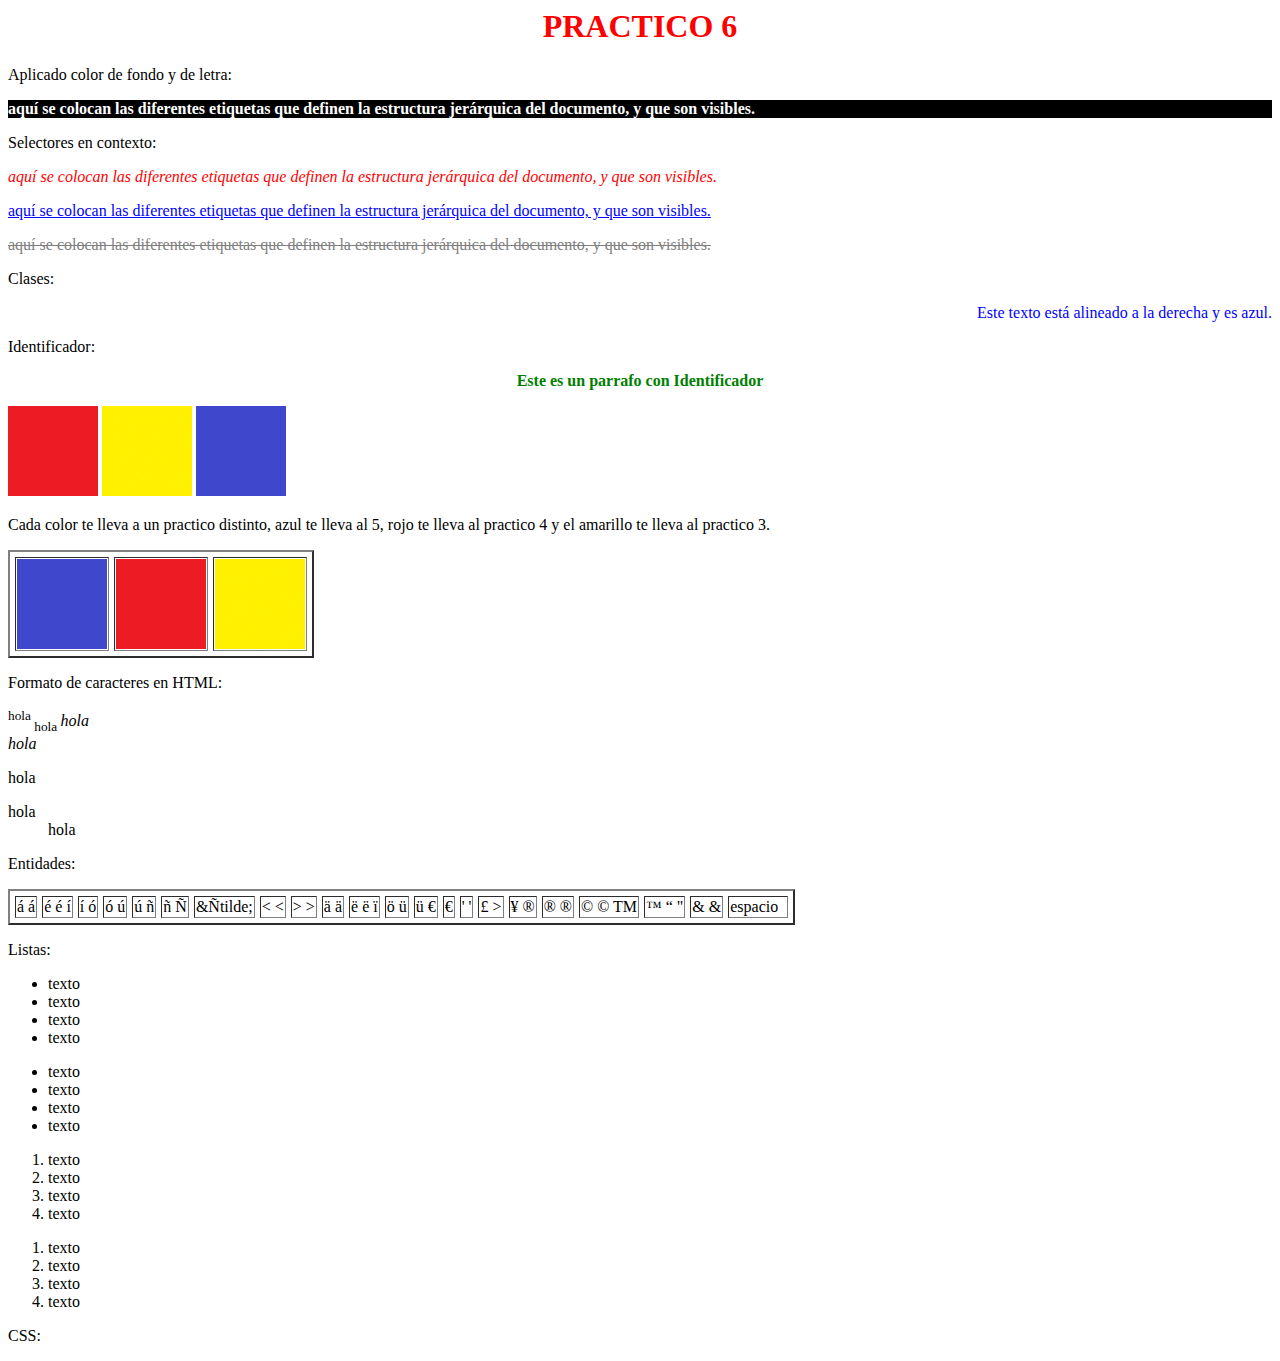
<file: index.html>
<html>
  <head>
   <title>este es el titulo del documento</title>
	<link rel="stylesheet" href="inde.css">

  </head>
  <body>
	<h1> PRACTICO 6</h1>
  <p> Aplicado color de fondo y de letra: </p>
   <p class="bfn"><b> aquí se colocan las diferentes etiquetas que
   definen la estructura jerárquica del documento, y que
   son visibles.
  </b>
<p> Selectores en contexto: </p>  
  <p> <i> aquí se colocan las diferentes etiquetas que
  definen la estructura jerárquica del documento, y que
  son visibles.
  </i>
  </p>
  <p> <u> aquí se colocan las diferentes etiquetas que
  definen la estructura jerárquica del documento, y que
  son visibles.
  </u>
  </p>
  <p> <s> aquí se colocan las diferentes etiquetas que
  definen la estructura jerárquica del documento, y que
  son visibles.
  </s>
  </p>
<p> Clases: </p>

  <p class="derechaAzul">
  Este texto está alineado a la derecha y es azul.

<p> Identificador: </p>
<p id="Titulo">Este es un parrafo con Identificador</p>

  <img src="rojo.png" width="90" height="90">
  <img src="amarillo.gif" width="90" height="90">
  <img src="azul.jpg" width="90" height="90">
  <p>
  </p>   
  <p>
   Cada color te lleva a un practico distinto, azul te lleva al 5, rojo te lleva al practico 4 y el amarillo te lleva al practico 3.
  </p>
  <table border="2" cellspacing="5">
	<tr>
   	<td><a href="practico5.html"><img src="azul.jpg" width="90" height="90"></a></td>
   	<td><a href="practico4.html"><img src="rojo.png" width="90" height="90"></a></td>
   	<td><a href="Practico3.html"><img src="amarillo.gif" width="90" height="90"></a></td>
	</tr>
  </table>
<p>Formato de caracteres en HTML: </p>
<sup>hola <!-- superindice --></sup>
<sub>hola <!-- subindice --></sub>
<cite>hola <!-- cita --></cite>
<address>hola <!-- direccion --></address>
<dl>hola <!-- lista de definiciones o terminos --></dl>
<dt>hola <!-- nombre del termino --></dt>
<dd>hola <!-- descripcion o definicion del termino --></dd>

<p>Entidades: </p>
<table border="2" cellspacing="5">
  <tr>
    <td>á &aacute;  </td>
    <td>é &eacute; í </td>
    <td>&iacute; ó </td>
    <td>&oacute; ú </td>
    <td>&uacute; ñ </td>
    <td>&ntilde; Ñ </td>
    <td>&Ñtilde; </td>
    <td>< &lt; </td>
    <td>> &gt; </td>
    <td>ä &auml; </td>
    <td>ë &euml; ï </td>
    <td>&ouml; ü </td>
    <td>&uuml; € </td>
    <td>&euro; </td>
    <td>' &apos; </td>
    <td>£ &gt; </td>
    <td>¥ &reg; </td>
    <td>® &reg; </td>
    <td>© &copy; TM </td>
    <td>&trade; “ &quot; </td>
    <td>& &amp; </td>
    <td>espacio &nbsp; </td>
  </tr>
</table>

<p>Listas: </p>
<ul>
  <li>texto</li>
  <li>texto</li>
  <li>texto</li>
  <li>texto</li>
</ul>

<ul type="disc">
  <li>texto</li>
  <li>texto</li>
  <li>texto</li>
  <li>texto</li>
</ul>

<ol>
  <li>texto</li>
  <li>texto</li>
  <li>texto</li>
  <li>texto</li>
</ol>

<ol type="1">
  <li>texto</li>
  <li>texto</li>
  <li>texto</li>
  <li>texto</li>
</ol>

<p>CSS: </p>



  </body>
 </html>
</file>
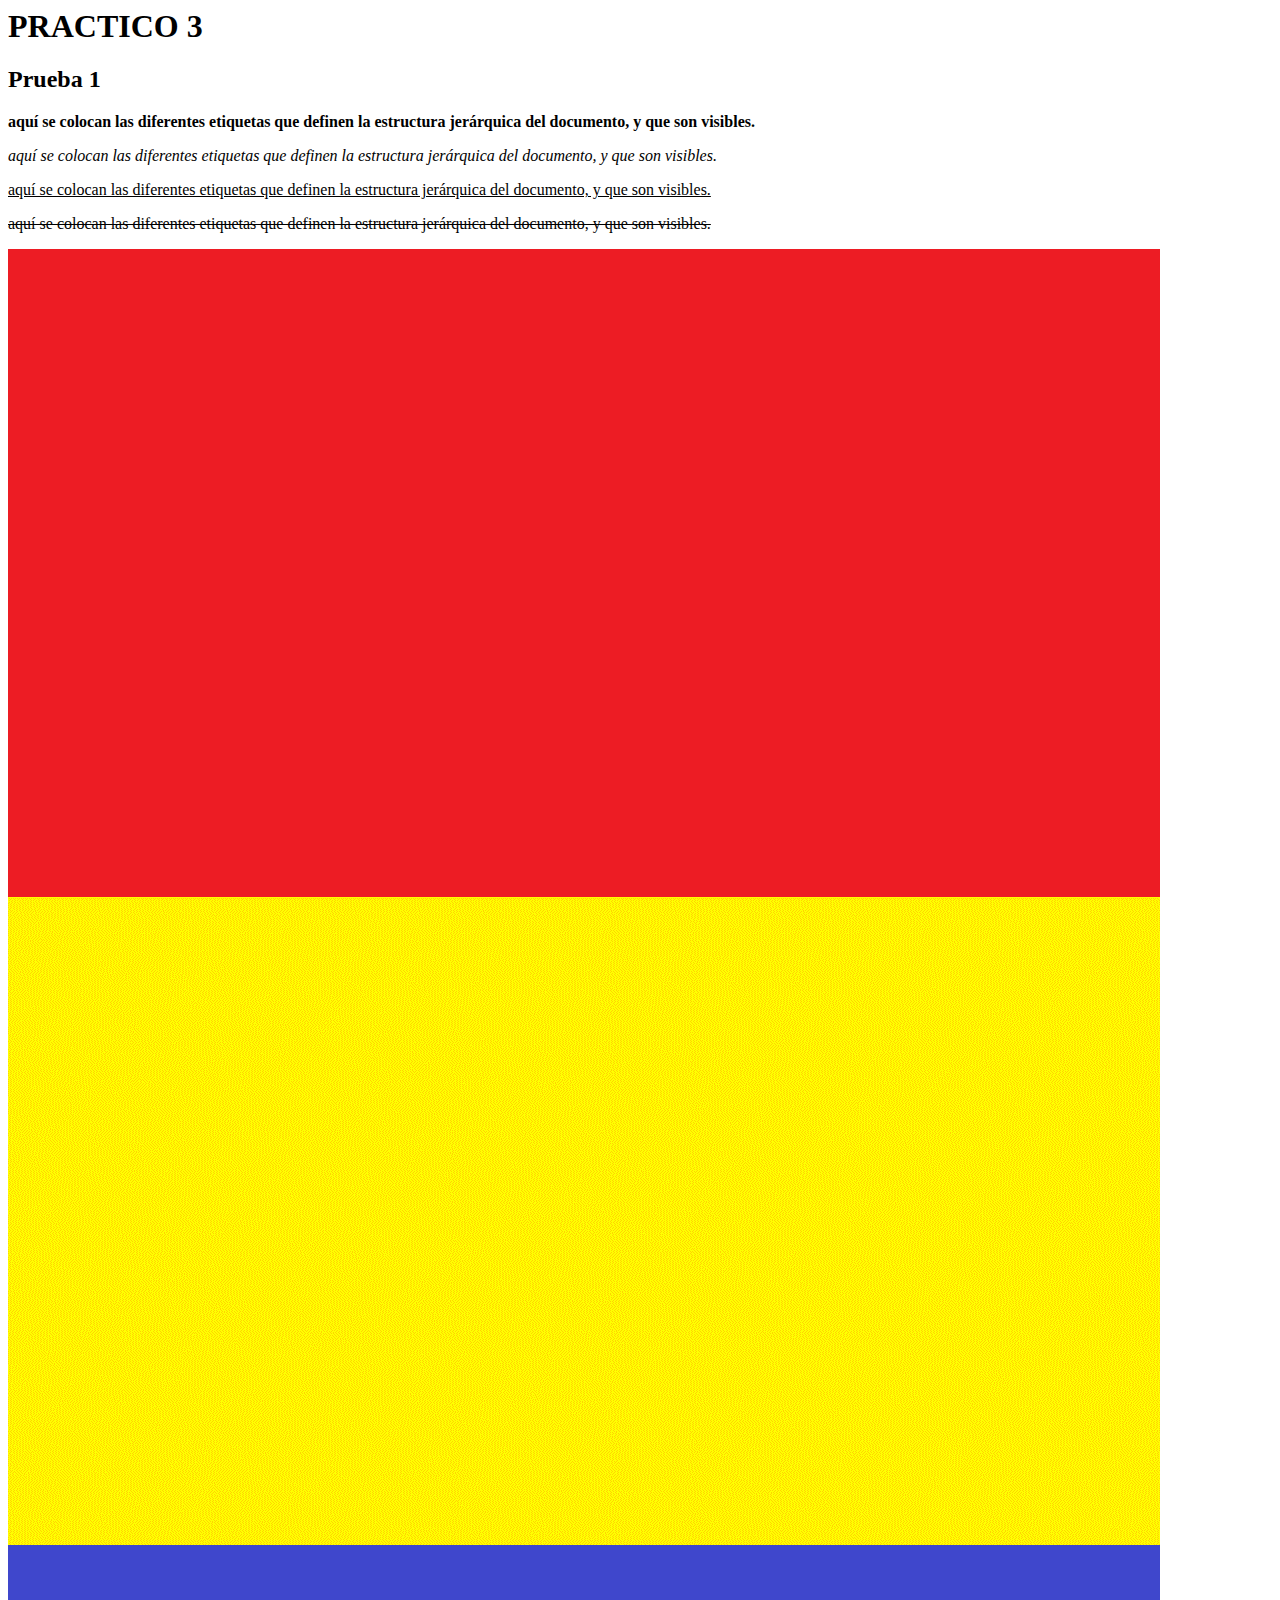
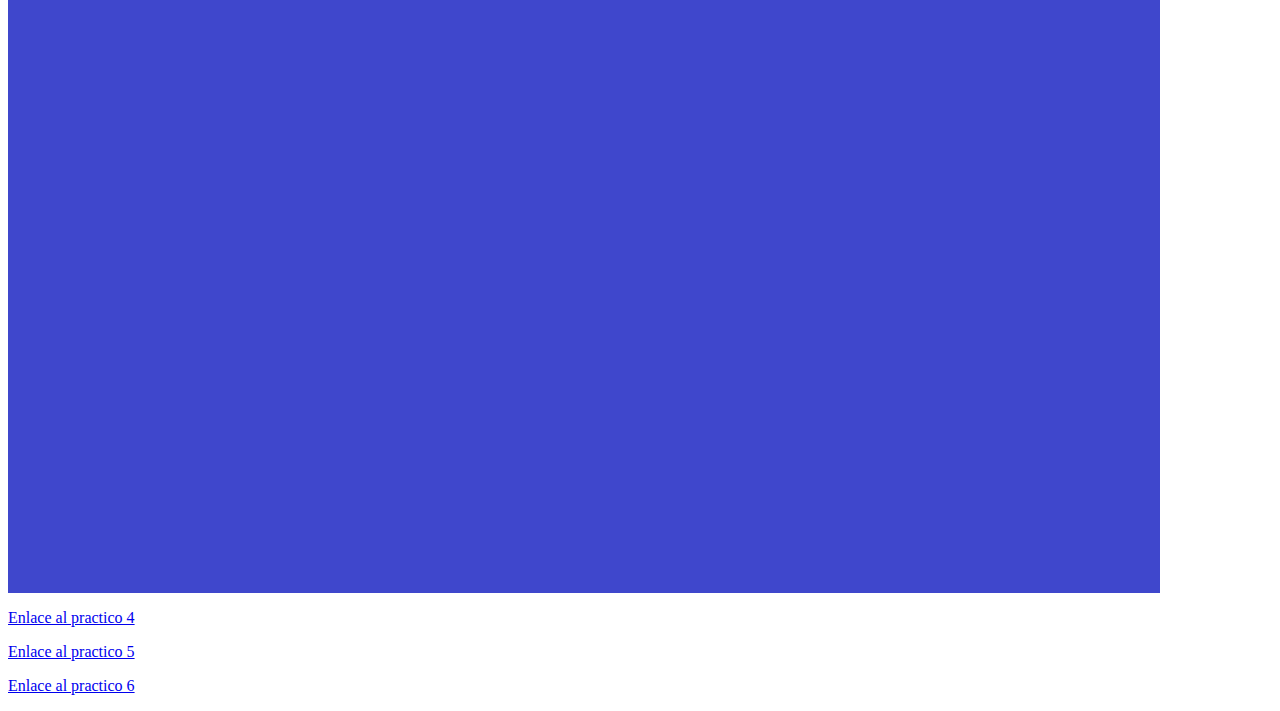
<file: Practico3.html>
<html>
  <head>
   <title>este es el titulo del documento</title>
  </head>
  <body> 
    <h1> PRACTICO 3</h1> 
    <h2>Prueba 1</h2>
   <p> <b> aquí se colocan las diferentes etiquetas que
   definen la estructura jerárquica del documento, y que
   son visibles.
  </b>
  </p>
   <p> <i> aquí se colocan las diferentes etiquetas que
   definen la estructura jerárquica del documento, y que
   son visibles.
  </i>
  </p>
  <p> <u> aquí se colocan las diferentes etiquetas que
   definen la estructura jerárquica del documento, y que
   son visibles.
  </u>
  </p>
  <p> <s> aquí se colocan las diferentes etiquetas que
   definen la estructura jerárquica del documento, y que
   son visibles.
  </s>
  </p>
  <img src="rojo.png">
  <img src="amarillo.gif"> 
  <img src="azul.jpg">   
  <p>  
  <a href="practico4.html">Enlace al practico 4</a>
  </p> 
  <p>  
  <a href="practico5.html">Enlace al practico 5</a>
  </p> 
<p>
  <a href="practico6.html">Enlace al practico 6</a>
  </p>   
  </body>
 </html>
</file>
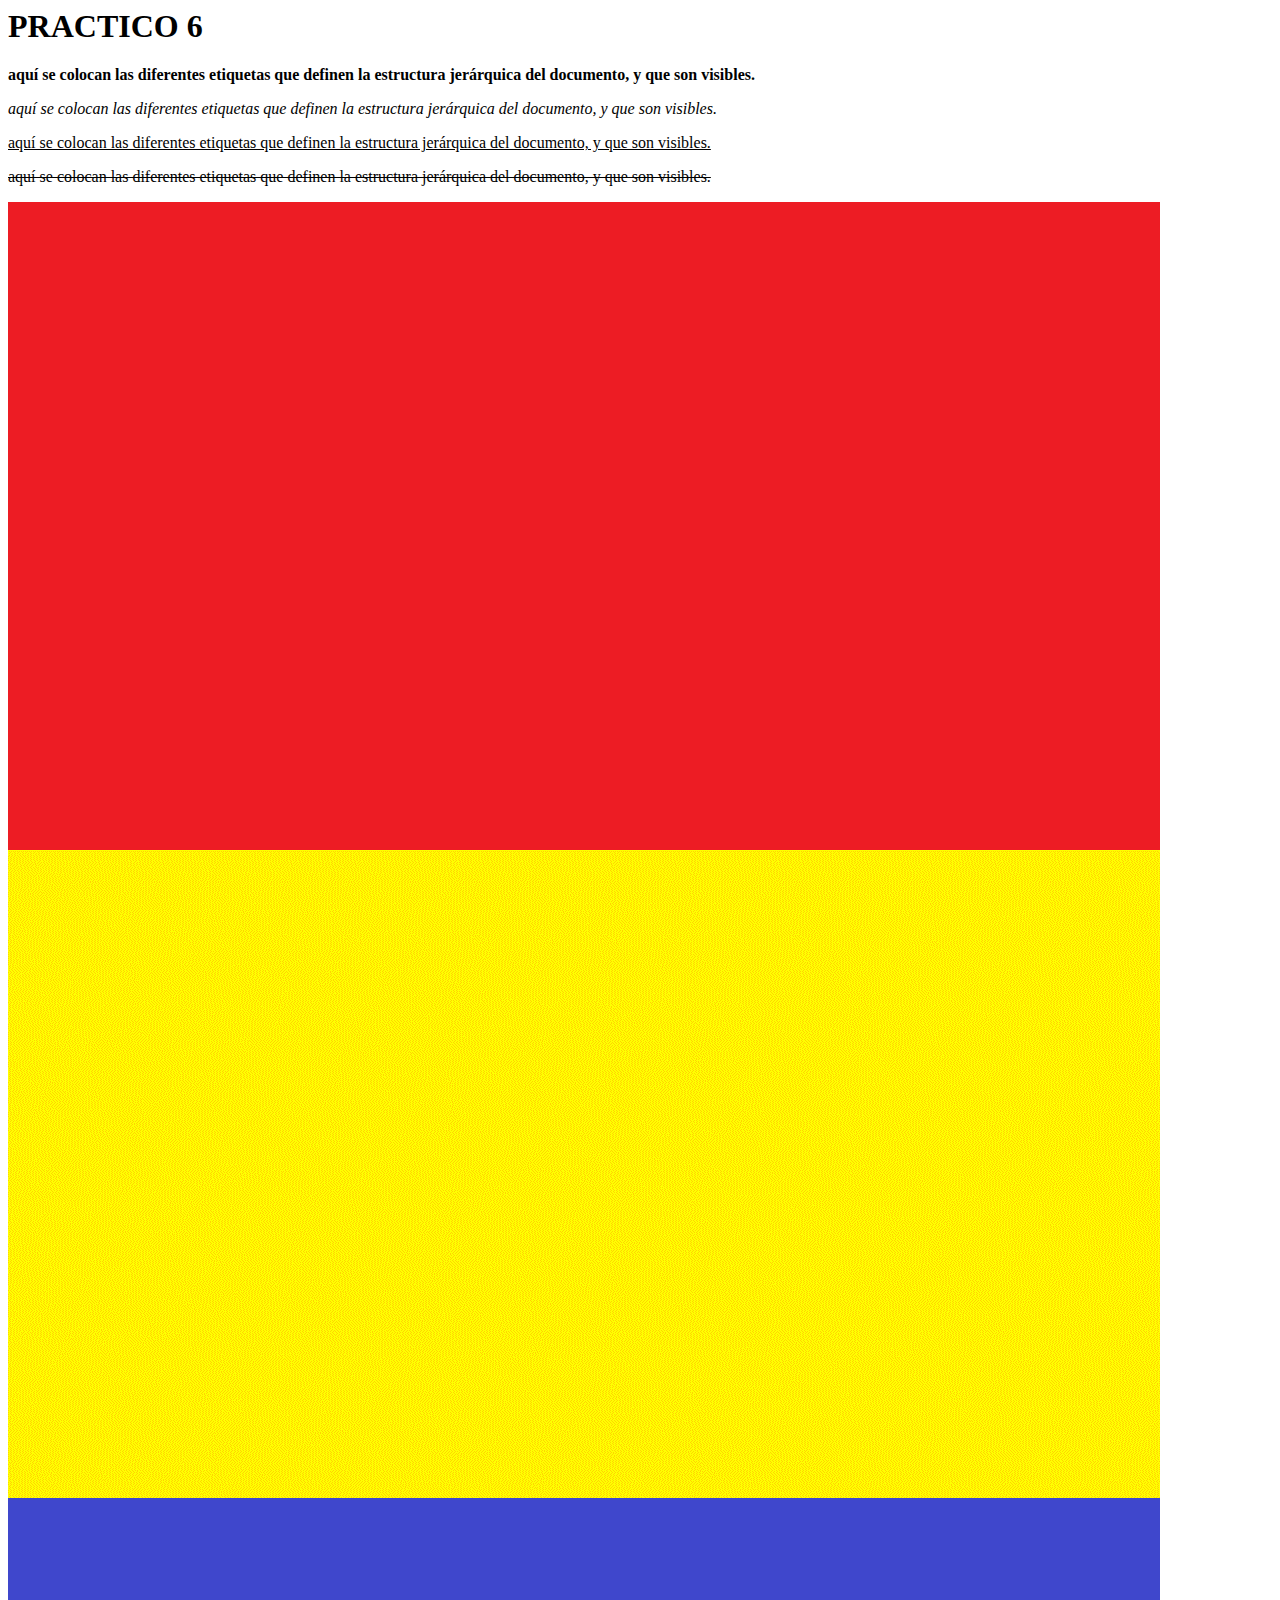
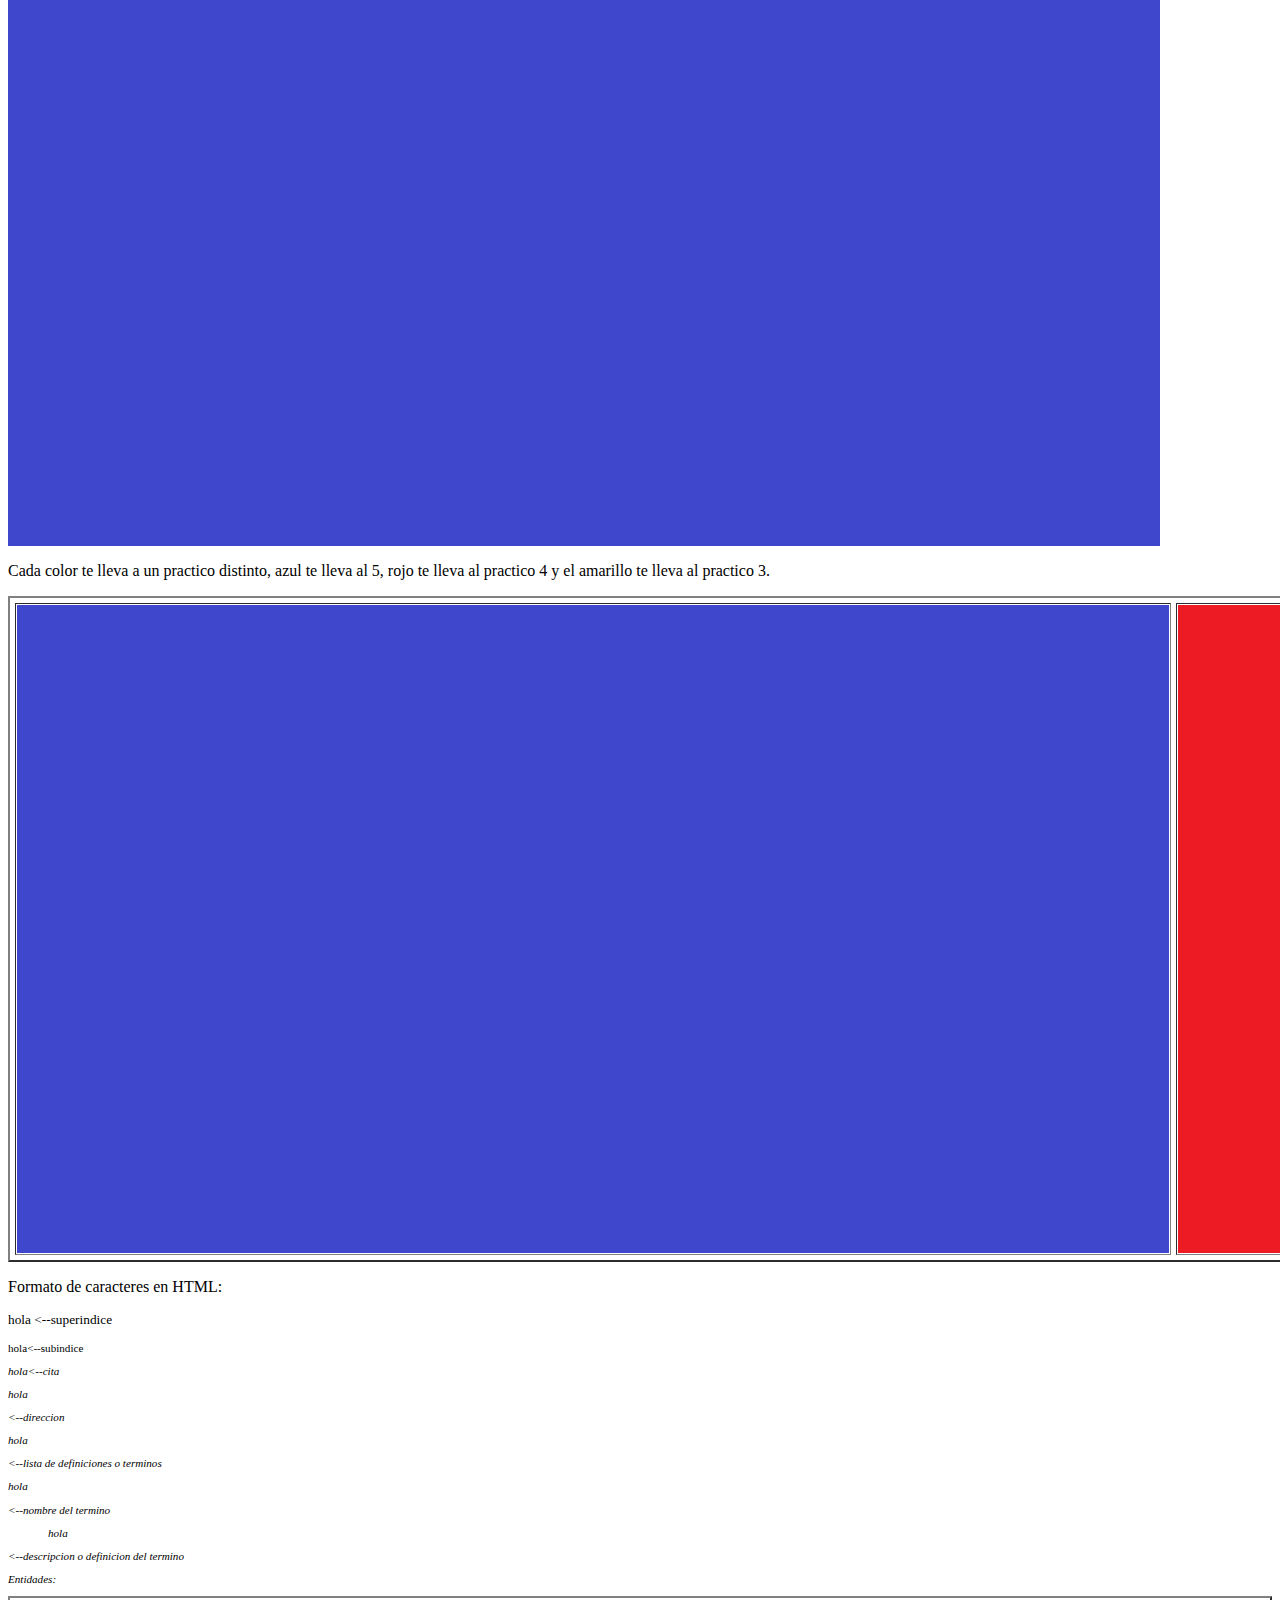
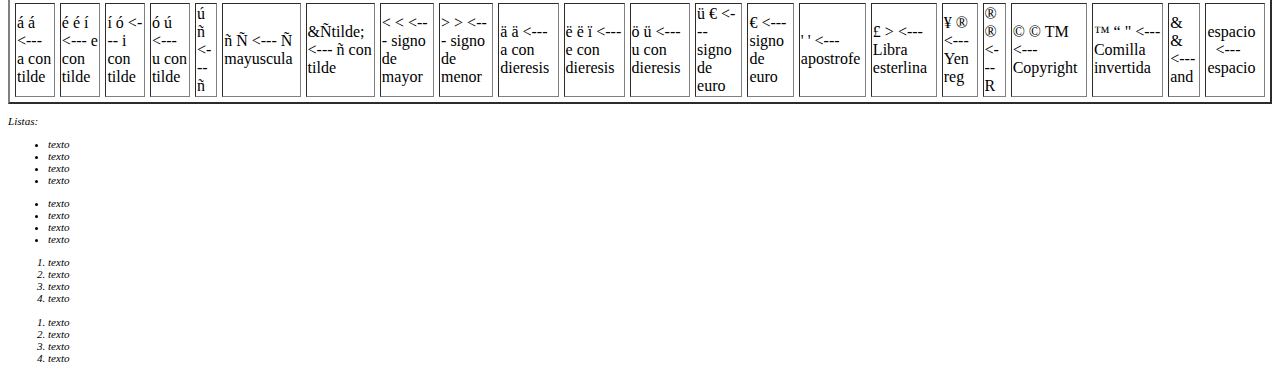
<file: practico6.html>
<html>
  <head>
   <title>este es el titulo del documento</title>
  </head>
  <body>
	<h1> PRACTICO 6</h1>
   <p> <b> aquí se colocan las diferentes etiquetas que
   definen la estructura jerárquica del documento, y que
   son visibles.
  </b>
  </p>
   <p> <i> aquí se colocan las diferentes etiquetas que
   definen la estructura jerárquica del documento, y que
   son visibles.
  </i>
  </p>
  <p> <u> aquí se colocan las diferentes etiquetas que
   definen la estructura jerárquica del documento, y que
   son visibles.
  </u>
  </p>
  <p> <s> aquí se colocan las diferentes etiquetas que
   definen la estructura jerárquica del documento, y que
   son visibles.
  </s>
  </p>
  <img src="rojo.png">
  <img src="amarillo.gif">
  <img src="azul.jpg">
  <p>
  </p>   
  <p>
   Cada color te lleva a un practico distinto, azul te lleva al 5, rojo te lleva al practico 4 y el amarillo te lleva al practico 3.
  </p>
  <table border="2" cellspacing="5">
	<tr>
   	<td><a href="practico5.html"><img src="azul.jpg"></a></td>
   	<td><a href="practico4.html"><img src="rojo.png"></a></td>
   	<td><a href="Practico3.html"><img src="amarillo.gif"></a></td>
	</tr>
  </table>
<p>Formato de caracteres en HTML: </p>
<sup><p>hola </sup><--superindice</p>
<sub><p>hola</sub><--subindice</p>
<cite><p>hola</cite><--cita</p>
<address><p>hola</address><--direccion</p>
<dl><p>hola</dl><--lista de definiciones o terminos</p>
<dt><p>hola</dt><--nombre del termino</p>
<dd><p>hola</dd><--descripcion o definicion del termino</p>
<p>Entidades: </p>
 <table border="2" cellspacing="5">
	<tr>
   	<td>á &aacute;  <--- a con tilde</td>
   	<td>é &eacute; í <--- e con tilde</td>
   	<td>&iacute; ó <--- i con tilde</td>
	<td>&oacute; ú <--- u con tilde</td>
	<td>&uacute; ñ <--- ñ</td>
	<td>&ntilde; Ñ <--- Ñ mayuscula</td>
	<td>&Ñtilde; <--- ñ con tilde</td>
	<td>< &lt; <--- signo de mayor</td>
	<td>> &gt; <--- signo de menor</td>
	<td>ä &auml; <--- a con dieresis</td>
	<td>ë &euml; ï <--- e con dieresis</td>
	<td>&ouml; ü <--- u con dieresis</td>
	<td>&uuml; € <--- signo de euro</td>
	<td>&euro; <--- signo de euro</td>
	<td>' &apos; <--- apostrofe</td>
	<td>£ &gt; <--- Libra esterlina</td>
	<td>¥ &reg; <--- Yen reg</td>
	<td>® &reg; <--- R</td>
	<td>© &copy; TM <--- Copyright</td>
	<td>&trade; “ &quot; <--- Comilla invertida</td>
	<td>& &amp; <--- and</td>
	<td>espacio &nbsp; <--- espacio</td>
	</tr>
  </table>
<p>Listas: </p>
<ul>
<li>texto</li>
<li>texto</li>
<li>texto</li>
<li>texto</li>
</ul>

<ul type=“disc | circle | square”>
<li>texto</li>
<li>texto</li>
<li>texto</li>
<li>texto</li>
</ul>

<ol>
<li>texto</li>
<li>texto</li>
<li>texto</li>
<li>texto</li>
</ol>

<ol type=“1 | A | a | I | i”>
<li>texto</li>
<li>texto</li>
<li>texto</li>
<li>texto</li>
</ol>
  </body>
 </html>
</file>
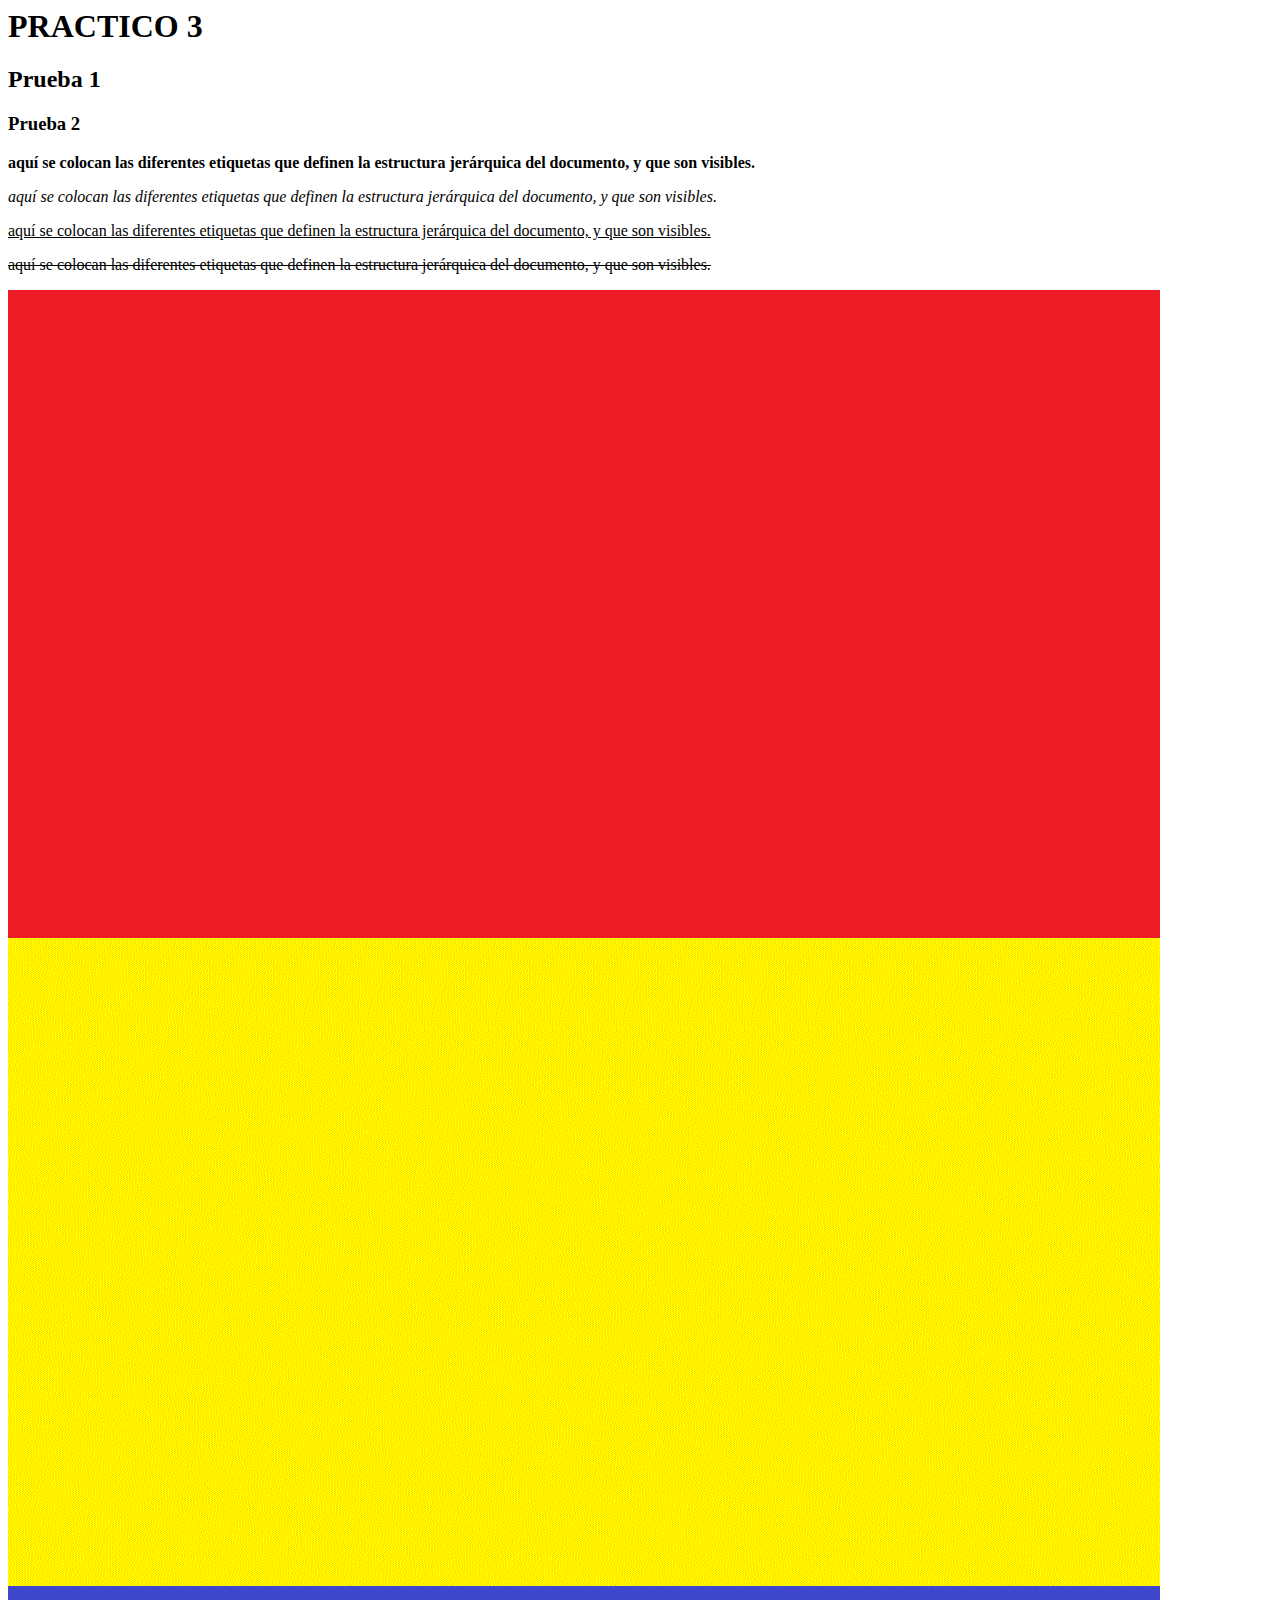
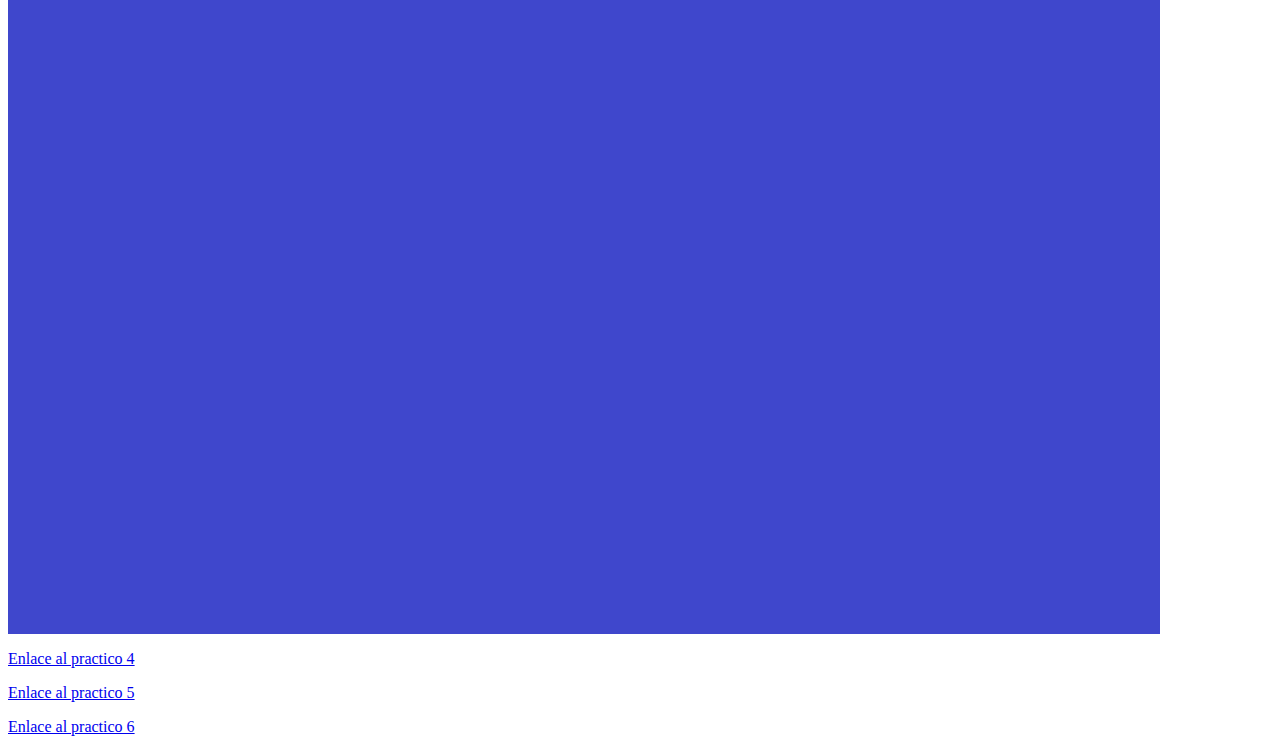
<file: res.html>
<html>
  <head>
   <title>este es el titulo del documento</title>
  </head>
  <body> 
    <h1> PRACTICO 3</h1> 
    <h2>Prueba 1</h2>
    <h3>Prueba 2</h3>
   <p> <b> aquí se colocan las diferentes etiquetas que
   definen la estructura jerárquica del documento, y que
   son visibles.
  </b>
  </p>
   <p> <i> aquí se colocan las diferentes etiquetas que
   definen la estructura jerárquica del documento, y que
   son visibles.
  </i>
  </p>
  <p> <u> aquí se colocan las diferentes etiquetas que
   definen la estructura jerárquica del documento, y que
   son visibles.
  </u>
  </p>
  <p> <s> aquí se colocan las diferentes etiquetas que
   definen la estructura jerárquica del documento, y que
   son visibles.
  </s>
  </p>
  <img src="rojo.png">
  <img src="amarillo.gif"> 
  <img src="azul.jpg">   
  <p>  
  <a href="practico4.html">Enlace al practico 4</a>
  </p> 
  <p>  
  <a href="practico5.html">Enlace al practico 5</a>
  </p> 
<p>
  <a href="practico6.html">Enlace al practico 6</a>
  </p>   
  </body>
 </html>
</file>
<file: inde.css>
h1{
  text-align: center;
  color: red;
}
.bfn{
  color:white;
  background-color: black;
}
p i {
  color: red;
  font-style: italic;
}
p u {
  color: blue;
  text-decoration: underline;
}
p s {
  color: gray;
  text-decoration: line-through;
}
.derechaAzul {
  color: blue;
  text-align: right;
}
#Titulo {
  color: green;
  font-weight: bold;
  text-align: center;
}
</file>
